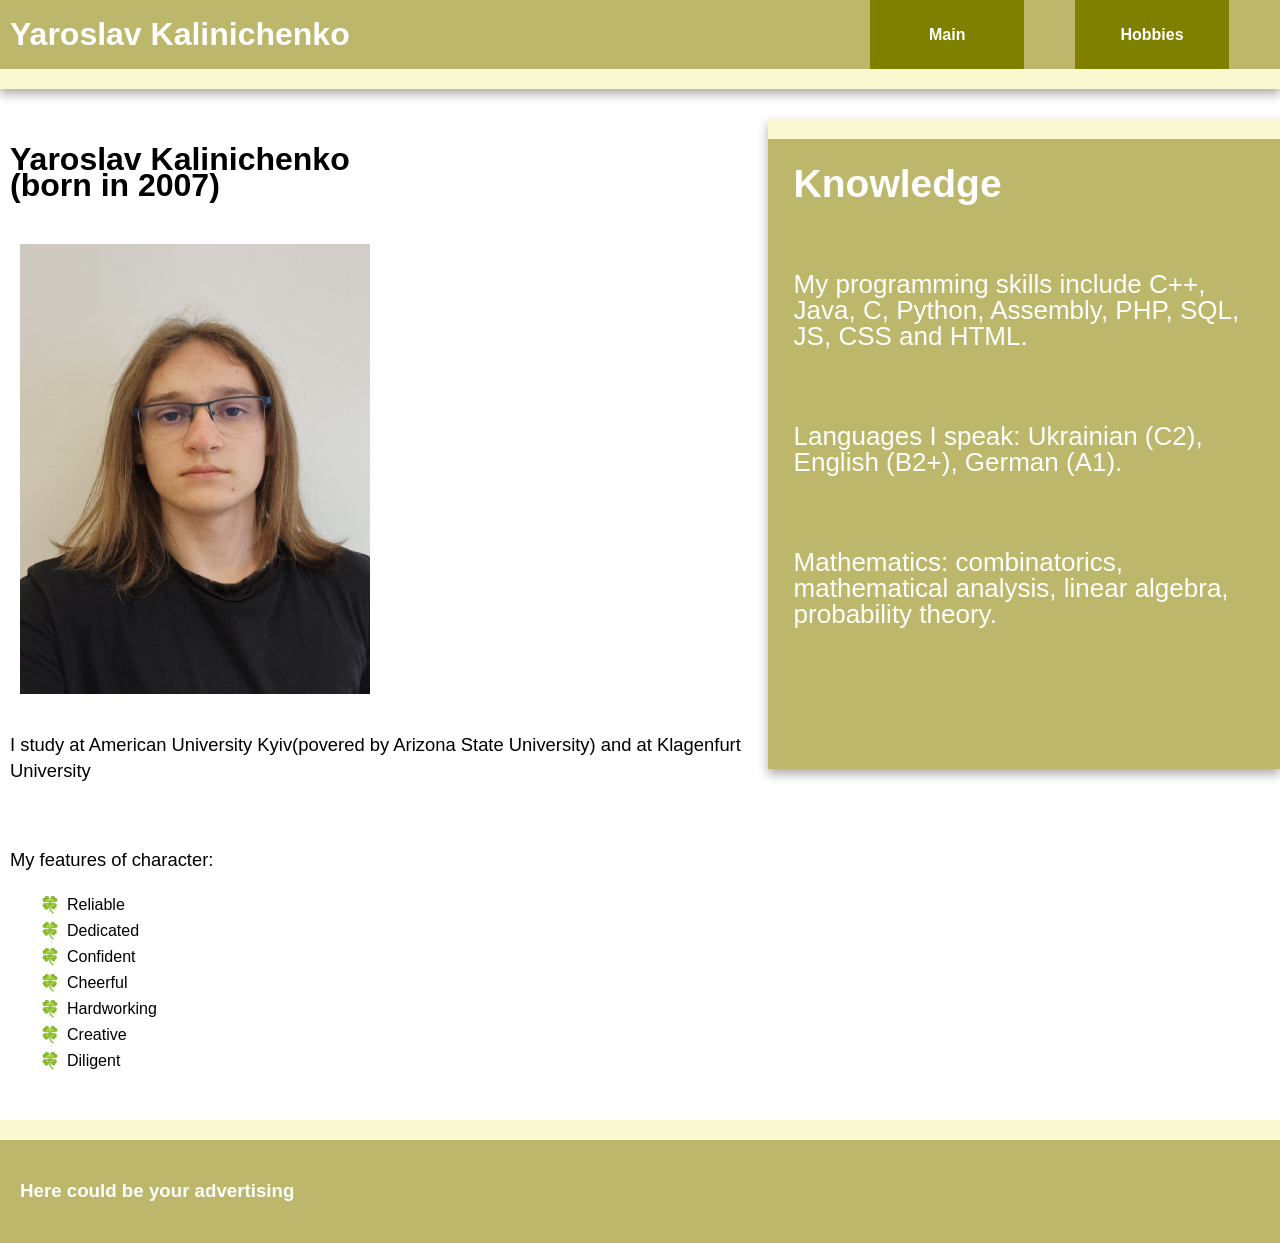
<file: MySite/index.html>
<HTML>
<HEAD>
<Title>Main</Title>
		<link rel="stylesheet" href="css/mycss.css">
		<meta name="viewport" content="width=device-width, initial-scale=1.0">
</HEAD>

<BODY>
	
	<div class="header-container">
		<header class="wapper clearfix">
			<div class="col-13">
				<h1 class="title">Yaroslav Kalinichenko</h1>
			</div>
				<nav>
					<ul>
						<div class="col-4"><p></p></div>
						<li><div class="col-3"><a href="index.html">Main</a></div></li>
						<div class="col-1"><p></p></div>
						<li><div class="col-3"><a href="hobby.html">Hobbies</a></div></li>
						<div class="col-1"><p></p></div>
						
					</ul>
				</nav>
		</header>
	</div>

	<div class="col-26">
		<main class="main wapper clearfix">
		<div class="col-15">
			<article>
				<h1>Yaroslav Kalinichenko<br>(born in 2007)</h1>
				<section>
					<h2></h2>
				</section>
				<p><img src="images\gol.jpg" width="350" height="450" hspace="10" vspace="20"></p>
				<p>I study at American University Kyiv(povered by Arizona State University) and at Klagenfurt University</p>
				<br>
				<p>My features of character:</p>
				<div class="as">
					<ul>
						<li>Reliable</li>
						<li>Dedicated</li>
						<li>Confident</li>
						<li>Cheerful</li>
						<li>Hardworking</li>
						<li>Creative</li>
						<li>Diligent</li>
					</ul>
				</div>
			</article>
		</div>
		
		<div class="col-10">
			<aside class="main_aside">
				<div class="aside_list">
					<h2>Knowledge</h2>
					<p>My programming skills include C++, Java, C, Python, Assembly, PHP, SQL, JS, CSS and HTML.</p>
					<p>Languages ​​I speak: Ukrainian (C2), English (B2+), German (A1).</p>
					<p>Mathematics: combinatorics, mathematical analysis, linear algebra, probability theory.</p>
				</div>
			</aside>
		</div>
		</main>
	</div>
	
	<div class="col-26">
		<div class="footer-container">
			<footer class="wapper">
				<h3>Here could be your advertising</h3>
			</footer>
		</div>
	</div>

</BODY>
</HTML>
</file>
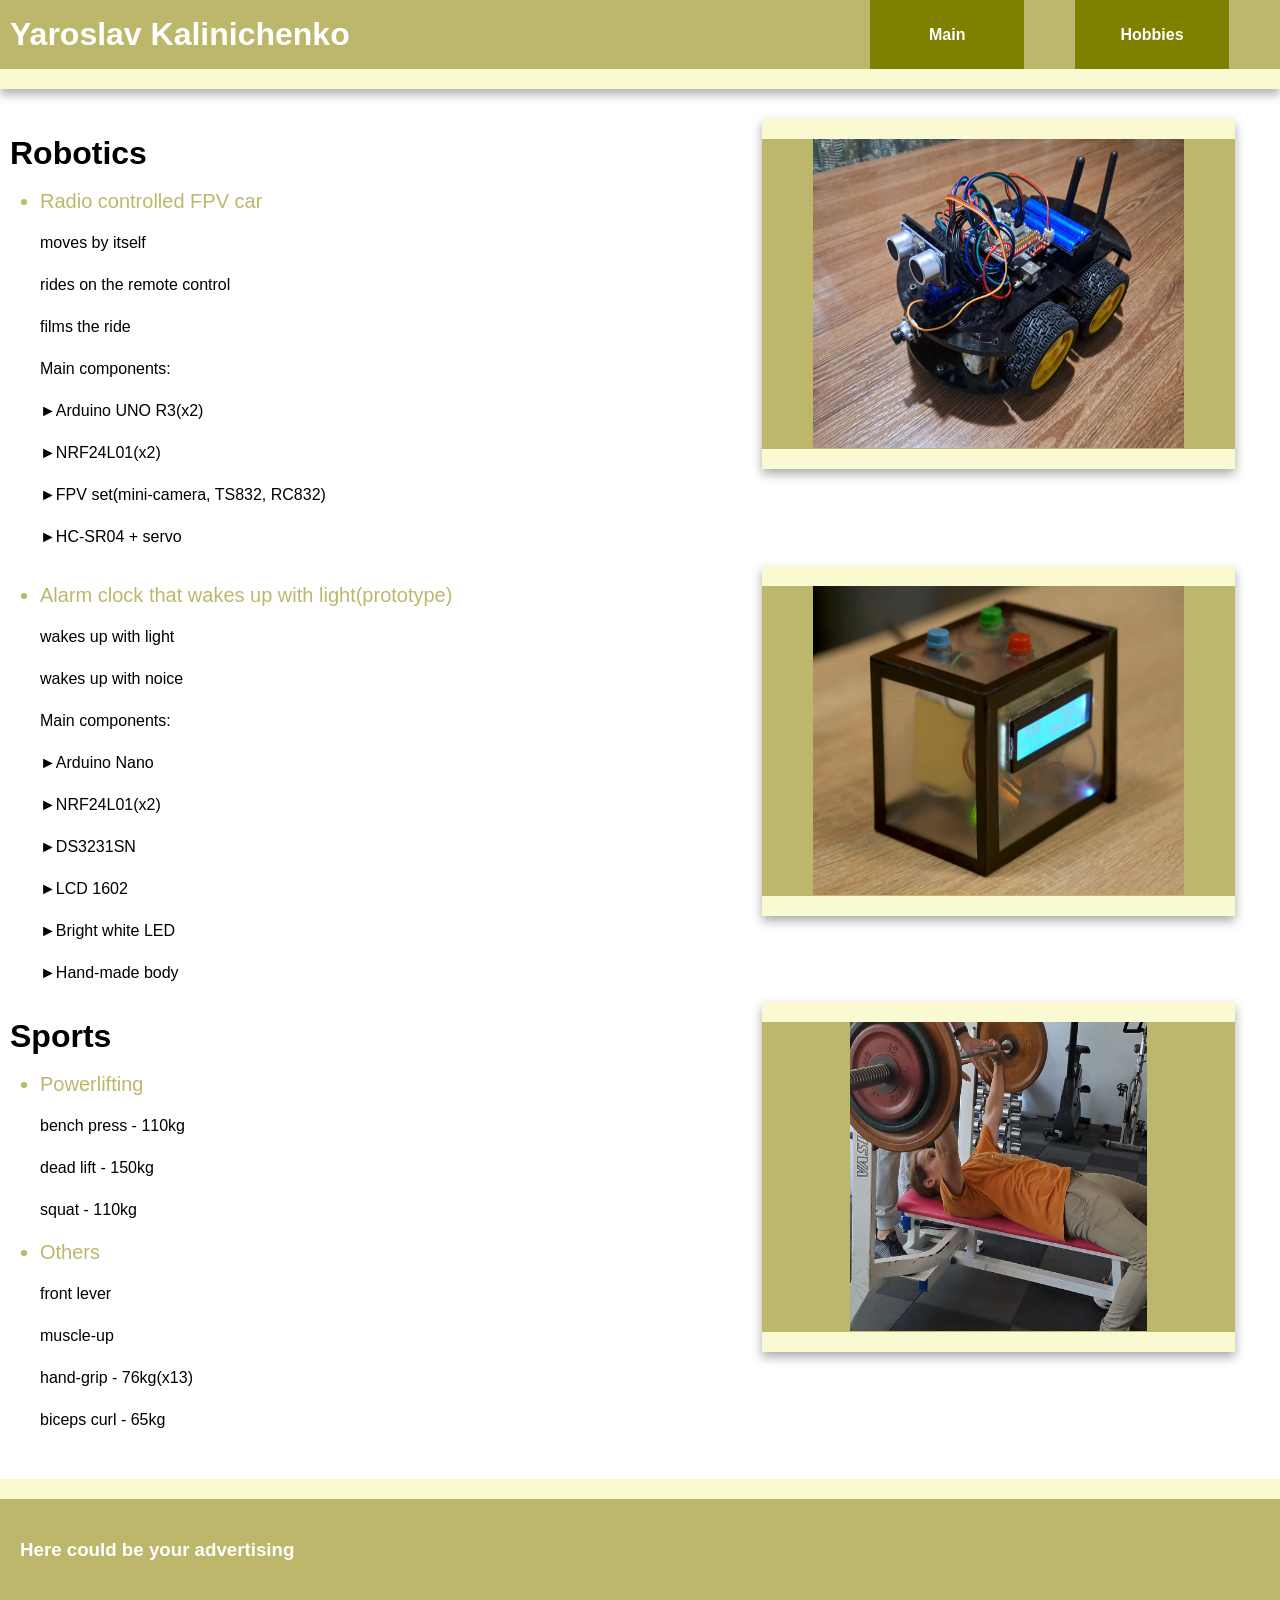
<file: MySite/hobby.html>
<HTML>
<HEAD>
<Title>Hobbies</Title>
<link rel="stylesheet" href="css\mycss.css">
<meta name="viewport" content="width=device-width, initial-scale=1.0">
</HEAD>

<BODY>

	<div class="header-container">
		<header class="wapper clearfix">
			<div class="col-13">
				<h1 class="title">Yaroslav Kalinichenko</h1>
			</div>
				<nav>
					<ul>
						<div class="col-4"><p></p></div>
						<li><div class="col-3"><a href="index.html">Main</a></div></li>
						<div class="col-1"><p></p></div>
						<li><div class="col-3"><a href="hobby.html">Hobbies</a></div></li>
						<div class="col-1"><p></p></div>
					</ul>
				</nav>
		</header>
	</div>
	
	<div class="col-26">	
		<main class="main wapper clearfix">
			<div class="col-14">
				<div class="ab">
					<h1>Robotics</h1>
					<ul>
						<li>Radio controlled FPV car</li>
						<p>moves by itself</p>
						<p>rides on the remote control</p>
						<p>films the ride</p>
						<p>Main components:</p>
						<p>►Arduino UNO R3(x2)</u></p>
						<p>►NRF24L01(x2)</p>
						<p>►FPV set(mini-camera, TS832, RC832)</p>
						<p>►HC-SR04 + servo</p>
					</ul>
				</div>
			</div>
			<div class="col-11">
				<aside class="aside_hobby">
					<img width = "100%" height="103%" src="images\robot.jpg">
				</aside>
			</div>
			
			<div class="col-14">
				<div class="ab">
					<ul>
						<li>Alarm clock that wakes up with light(prototype)</li>
						<p>wakes up with light</p>
						<p>wakes up with noice</p>
						<p>Main components:</p>
						<p>►Arduino Nano</u></p>
						<p>►NRF24L01(x2)</p>
						<p>►DS3231SN</p>
						<p>►LCD 1602</p>
						<p>►Bright white LED</p>
						<p>►Hand-made body</p>
					</ul>
				</div>
			</div>
			<div class="col-11">
				<aside class="aside_hobby">
					<img width = "100%" height="103%" src="images\alarm.jpg">
				</aside>
			</div>
			
			<div class="col-14">
				<div class="ab">
					<h1>Sports</h1>
					<ul>
						<li>Powerlifting</li>
						<p>bench press - 110kg</p>
						<p>dead lift - 150kg</p>
						<p>squat - 110kg</p>
						<li>Others</li>
						<p>front lever</p>
						<p>muscle-up</p>
						<p>hand-grip - 76kg(x13)</p>
						<p>biceps curl - 65kg</p>
					</ul>
				</div>
			</div>
			<div class="col-11">
				<aside class="aside_hobby" >
						<img width = "80%" height="103%" src="images\gym.jpg" class="img_gym">
				</aside>
			</div>
		</main>
	</div>
	
	<div class="col-26">
		<div class="footer-container">
		<footer class="wapper">
		  <h3>Here could be your advertising</h3>
		</footer>
		</div>
	</div>

</BODY>
</HTML>
</file>
<file: MySite/css/mycss.css>
html
{
    font-size: 1em;
    line-height: 1.4;
}
body
{
	margin:0;
	font: 16px/26px Helvetica, Helvetica Neue, Arial;
	background: images\sir2.jpg;
}
h1
{
    padding-left: 10px;
}

/* menu */

.header-container 
{
	background: #BDB76B;
    border-bottom: 20px solid #FAFAD2;
	box-shadow: 0 5px 10px #aaa;
}
.title
{
    color: white;
	float: left;
}
nav ul 
{
    margin: 0;
    padding: 0;
    list-style-type: none;
}
nav a 
{
    display: block;
	float: right;
	padding: 21.5px 2%;
    text-align: center;
    text-decoration: none;
    font-weight: bold;
    color: white;
    background: #808000;
	width: 100%;
	
}
nav a:hover
{
	background:#556B2F;
	text-decoration: underline;
}
nav li:first-child a 
{
	margin-left: 0;
}
nav li:last-child a 
{
	margin-right: 0;
}

/*main*/

.main
{
    padding: 30px 0;
}
.main article
{
	float: left;
}
.main article h1
{
    font-size: 2em;
	padding-left: 10px;
}
.main article p
{
	font-size: 1.15em;
	padding-left: 10px;
}
.main_aside
{
	border-top: 20px solid #FAFAD2;
	background: #BDB76B;
	height: 650px;
	padding: 0px 5% 10px;
	box-shadow: 0 5px 10px #aaa;
	color: white;
}
.aside_hobby
{
	background: #BDB76B;
	height: 350px;
    color: white;
    padding: 0px 9% 10px;
	border-top: 20px solid #FAFAD2;
	border-bottom: 20px solid #FAFAD2;
	margin-right: 8%;
	margin-left: 8%;
	box-shadow: 0 5px 10px #aaa;
}
.aside_sert
{
	border-top: 20px solid #FAFAD2;
	background: #BDB76B;
	height: 650px;
	padding: 0px 5% 10px;
	box-shadow: 0 5px 10px #aaa;
	color: white;
	width: 85%;
	height: 55%;
}
.ab li
{
	font-size: 20px;
	color: #BDB76B;
}
.as li
{
list-style-type: none;
}
.as li:before
{

 font-family: 'Montserrat', sans-serif;
 font-weight: 400;
 color: #BDB76B;
 content: "🍀";
 padding-right: 7px;
}
.az
{
	margin-left: 3%;
	margin-right: 3%;
	text-align: justify;
}
.az li
{
list-style-type: none;
}
.az li:before
{
 font-family: 'Montserrat', sans-serif;
 font-weight: 400;
 color: #BDB76B;
 content: "🍀";
 padding-right: 7px;
}
.aside_list
{
	font-size: 26px;
	font-family: Helvetica;
}
.aside_list p
{
	margin: 16% 0% 0% 0%;
}
.img_gym
{
	margin-left: 10%;
}

/*footer*/

.footer-container
{
	border-top: 20px solid #FAFAD2;
	background: #BDB76B;
}
.footer-container footer
{
    color: white;
    padding: 20px 20px;
}
.clearfix:before,
.clearfix:after
{
    content: " ";
    display: table;
}
.clearfix:after
{
    clear: both;
}

*{
  box-sizing: border-box;
}

[class*="col-"]
{
  float: left;
}

/* For mobile phones: */
[class*="col-"]
{
  width: 100%;
}

@media only screen and (min-width: 600px)
{
  /* For tablets: */
  .col-s-1 {width: 4%;}
  .col-s-2 {width: 8%;}
  .col-s-3 {width: 12%;}
  .col-s-4 {width: 16%;}
  .col-s-5 {width: 20%;}
  .col-s-6 {width: 24%;}
  .col-s-7 {width: 28%;}
  .col-s-8 {width: 32%;}
  .col-s-9 {width: 36%;}
  .col-s-10 {width: 40%;}
  .col-s-11 {width: 44%;}
  .col-s-12 {width: 48%;}
  .col-s-13 {width: 52%;}
  .col-s-14 {width: 56%;}
  .col-s-15 {width: 60%;}
  .col-s-16 {width: 64%;}
  .col-s-17 {width: 68%;}
  .col-s-18 {width: 72%;}
  .col-s-19 {width: 76%;}
  .col-s-20 {width: 80%;}
  .col-s-21 {width: 84%;}
  .col-s-22 {width: 88%;}
  .col-s-23 {width: 92%;}
  .col-s-25 {width: 96%;}
  .col-s-26 {width: 100%;}
}
@media only screen and (min-width: 768px)
{
  /* For desktop: */
  .col-1 {width: 4%;}
  .col-2 {width: 8%;}
  .col-3 {width: 12%;}
  .col-4 {width: 16%;}
  .col-5 {width: 20%;}
  .col-6 {width: 24%;}
  .col-7 {width: 28%;}
  .col-8 {width: 32%;}
  .col-9 {width: 36%;}
  .col-10 {width: 40%;}
  .col-11 {width: 44%;}
  .col-12 {width: 48%;}
  .col-13 {width: 52%;}
  .col-14 {width: 56%;}
  .col-15 {width: 60%;}
  .col-16 {width: 64%;}
  .col-17 {width: 68%;}
  .col-18 {width: 72%;}
  .col-19 {width: 76%;}
  .col-20 {width: 80%;}
  .col-21 {width: 84%;}
  .col-22 {width: 88%;}
  .col-23 {width: 92%;}
  .col-25 {width: 96%;}
  .col-26 {width: 100%;}
}
</file>
